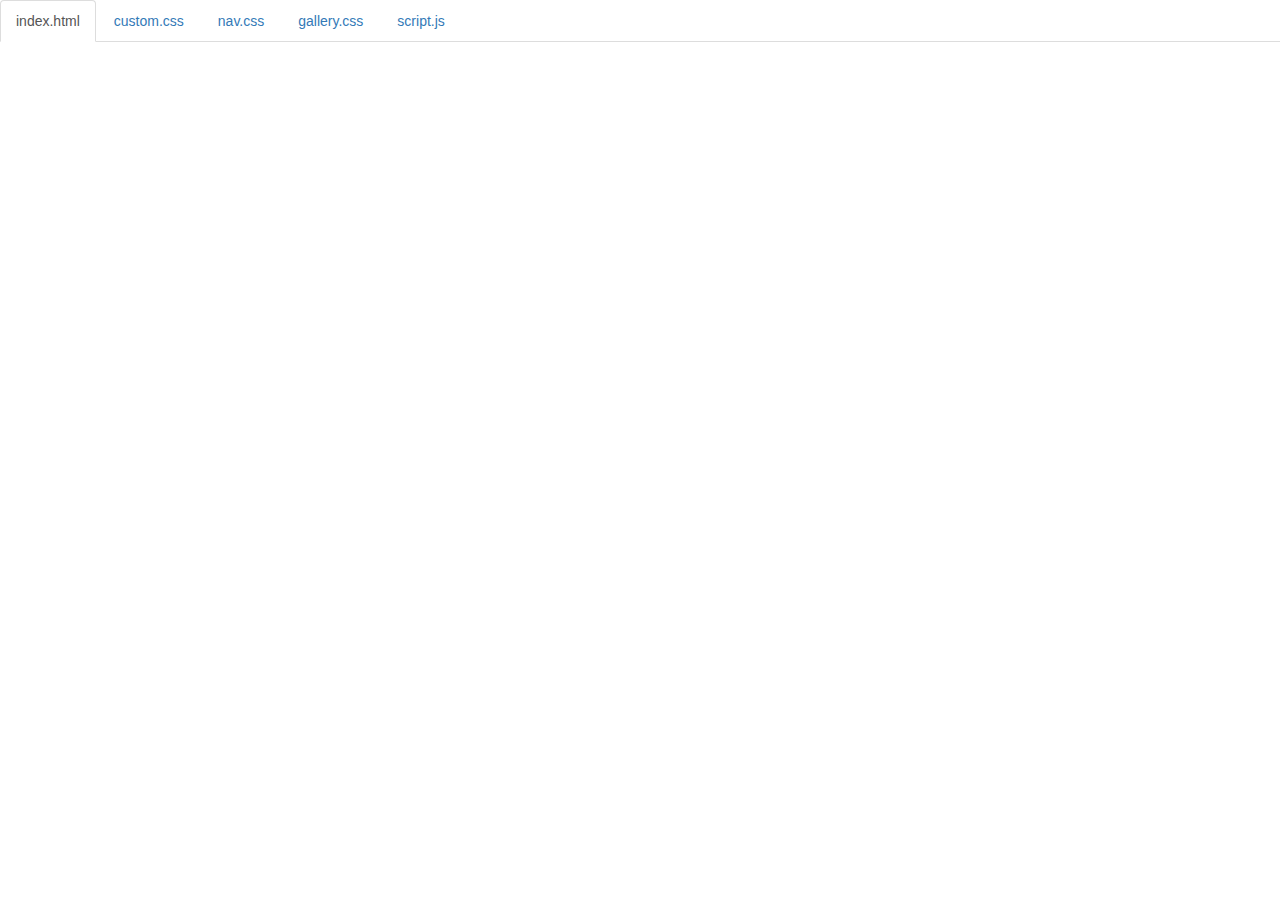
<file: code.html>
<!DOCTYPE html>
<html lang="en">

<head>
    <title>Code</title>
    <meta charset="utf-8">
    <meta name="viewport" content="width=device-width, initial-scale=1">
    <link rel="stylesheet" href="https://maxcdn.bootstrapcdn.com/bootstrap/3.3.6/css/bootstrap.min.css">
    <script src="https://ajax.googleapis.com/ajax/libs/jquery/1.12.0/jquery.min.js"></script>
    <script src="https://maxcdn.bootstrapcdn.com/bootstrap/3.3.6/js/bootstrap.min.js"></script>
    <style>
        body {
            padding-top: 50px;
        }
        
        .navbar-fixed-top {
            background-color: white;
        }
    </style>
</head>

<body>

    <div class="container-fluid">
        <ul class="nav nav-tabs navbar-fixed-top">
            <li class="active"><a href="#index">index.html</a></li>
            <li><a href="#custom">custom.css</a></li>
            <li><a href="#nav">nav.css</a></li>
            <li><a href="#gallery">gallery.css</a></li>
            <li><a href="#script">script.js</a></li>
        </ul>

        <div class="tab-content">
            <div id="index" class="tab-pane fade in active">
                <script src="https://gist-it.appspot.com/github/amra0760/car-safety/raw/master/index.html?footer=0"></script>
            </div>
            <div id="custom" class="tab-pane fade">
                <script src="https://gist-it.appspot.com/github/amra0760/car-safety/raw/master/custom.css?footer=0"></script>
            </div>
            <div id="nav" class="tab-pane fade">
                <script src="https://gist-it.appspot.com/github/amra0760/car-safety/raw/master/nav.css?footer=0"></script>
            </div>
            <div id="gallery" class="tab-pane fade">
                <script src="https://gist-it.appspot.com/github/amra0760/car-safety/raw/master/gallery.css?footer=0"></script>
            </div>
            <div id="script" class="tab-pane fade">
                <script src="https://gist-it.appspot.com/github/amra0760/car-safety/raw/master/script.js?footer=0"></script>
            </div>

            <!-- 
URL structure:
https://gist-it.appspot.com/github/OWNERS-USERNAME/REPO-NAME/raw/master/PATH/TO/FILE?footer=0

EXAMPLE: 
https://gist-it.appspot.com/github/bmuellerhstat/shabr/raw/master/index.html?footer=0
-->
            <div class="tab-content">
                <div id="index" class="tab-pane fade in active">
                    <script src="https://gist-it.appspot.com/github/amra0760/car-safety/raw/master/index.html?footer=0"></script>
                </div>
                <div id="custom" class="tab-pane fade">
                    <script src="https://gist-it.appspot.com/github/amra0760/car-safety/raw/master/index.html?footer=0"></script>
                </div>
                <div id="nav" class="tab-pane fade">
                    <script src="https://gist-it.appspot.com/github/amra0760/car-safety/raw/master/index.html?footer=0"></script>
                </div>
            </div>
        </div>

        <script>
            $(document).ready(function() {
                $(".nav-tabs a").click(function() {
                    $(this).tab('show');
                });
                $('.nav-tabs a').on('shown.bs.tab', function(event) {
                    var x = $(event.target).text(); // active tab
                    var y = $(event.relatedTarget).text(); // previous tab
                    $(".act span").text(x);
                    $(".prev span").text(y);
                });

                // custom code font-size (uncomment below to see effect)
                // $('pre').css('font-size','16px');
            });
        </script>

</body>

</html>
</file>
